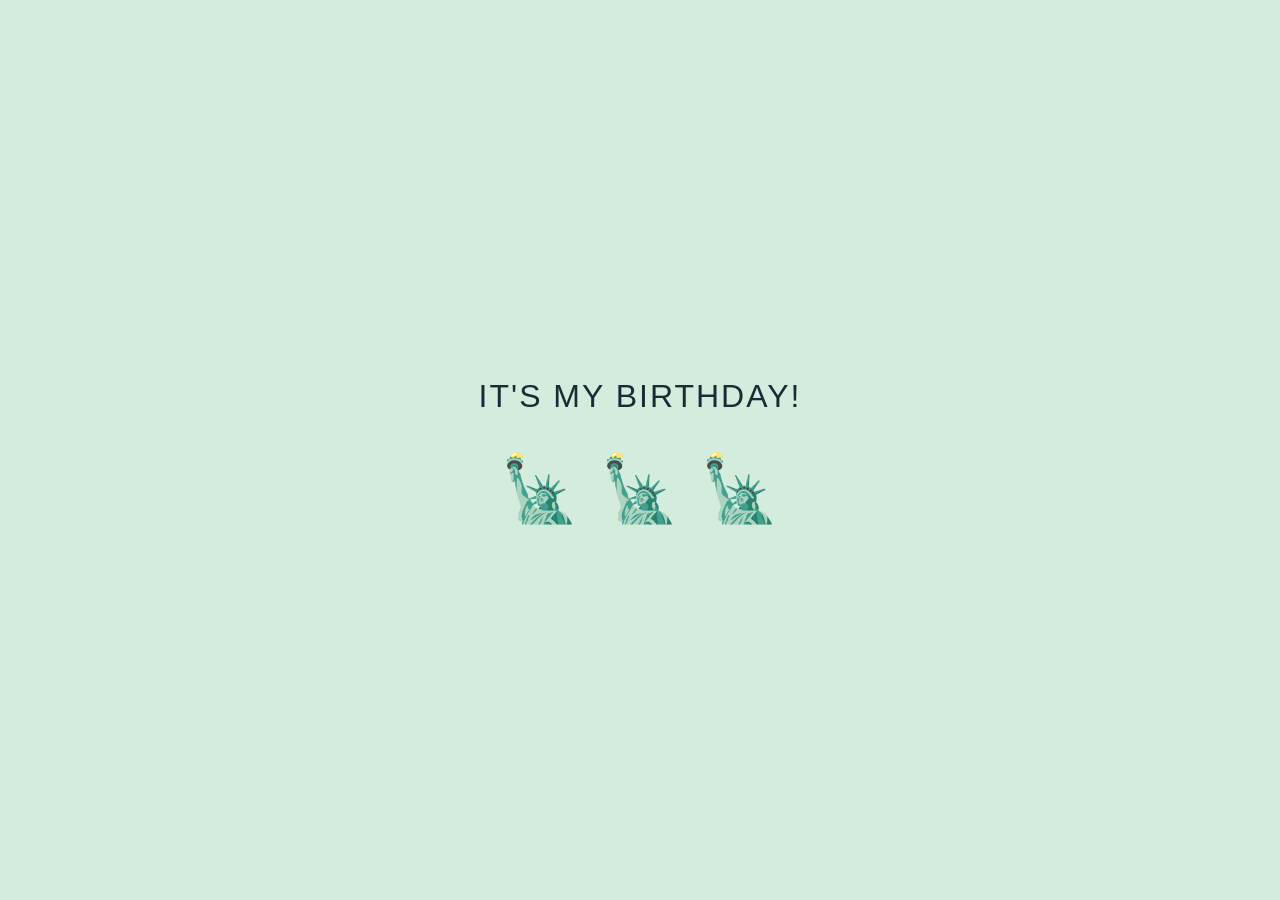
<file: index.html>
<!DOCTYPE html>
<html lang="en" dir="ltr">

<head>
  <meta charset="utf-8">
  <title>Larry And Rickys New York Search Party</title>
  <script src="timer.js"></script>
  <link rel="stylesheet" href="styles.css">
</head>

<body>




  <div class="container">
    <h1 id="headline"> Countdown to Search Party, NYC! </h1>
    <div id="countdown">
      <ul>
        <li><span id="days"></span>days</li>
        <li><span id="hours"></span>Hours</li>
        <li><span id="minutes"></span>Minutes</li>
        <li><span id="seconds"></span>Seconds</li>
      </ul>
    </div>
    <div id="content" class="emoji">
      <span>🗽</span>
      <span>🗽</span>
      <span>🗽</span>
    </div>
  </div>

</body>

</html>
</file>
<file: styles.css>
html, body {
  height: 100%;
  margin: 0;
}

body {
  align-items: center;
  background-color: #D4ECDD;
  display: flex;
  font-family: -apple-system,
    BlinkMacSystemFont,
    "Segoe UI",
    Roboto,
    Oxygen-Sans,
    Ubuntu,
    Cantarell,
    "Helvetica Neue",
    sans-serif;
}

.container {
  color: #152D35;
  margin: 0 auto;
  text-align: center;
}

h1 {
  font-weight: normal;
  letter-spacing: .125rem;
  text-transform: uppercase;
}

li {
  display: inline-block;
  font-size: 1.5em;
  list-style-type: none;
  padding: 1em;
  text-transform: uppercase;
}

li span {
  display: block;
  font-size: 4.5rem;
}

.emoji {
  display: none;
  padding: 1rem;
}

.emoji span {
  font-size: 4rem;
  padding: 0 .5rem;
}

@media all and (max-width: 768px) {
  h1 {
    font-size: 1.5rem;
  }

  li {
    font-size: 1.125rem;
    padding: .75rem;
  }

  li span {
    font-size: 3.375rem;
  }
}
</file>
